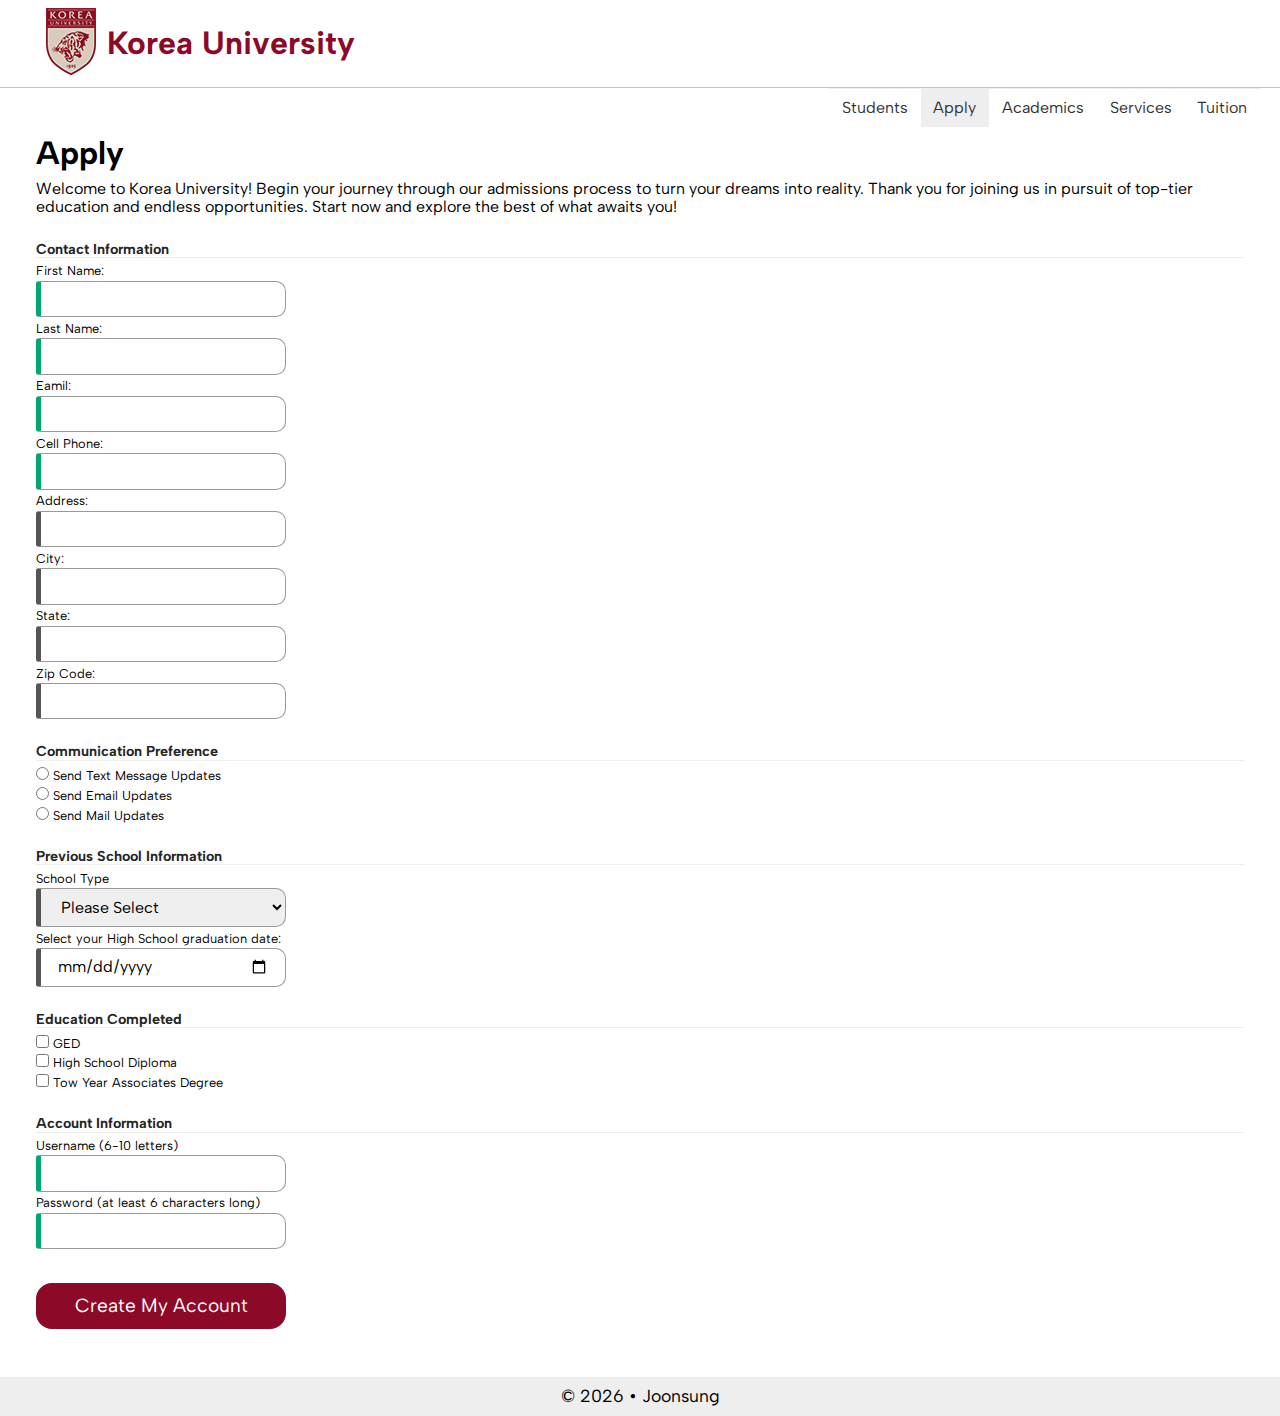
<file: index.html>
<!DOCTYPE html>
<html lang="en">
<head>
    <meta charset="UTF-8">
    <meta name="viewport" content="width=device-width, initial-scale=1.0">
    <title>Korea University Admission</title>
    <link rel="stylesheet" href="css/styles.min.css">
    <link rel="preconnect" href="https://fonts.googleapis.com">
    <link rel="preconnect" href="https://fonts.gstatic.com" crossorigin>
    <link href="https://fonts.googleapis.com/css2?family=Albert+Sans:wght@300;400;700&display=swap" rel="stylesheet">
    <link rel="icon" type="image/x-icon" href="images/favicon.png">
</head>
<body>
    <div id="headerWrapper">
        <header>
            <a href="#"><img src="images/logo1x.png" alt="logo" width="50" height="67" srcset="images/logo1x.png 1x, images/logo2x.png 2x,images/logo3x.png 3x"></a>
            <h1>Korea University</h1>
            <div id="hamburger"><a href="#closex">&#9776;</a></div>
        </header>
    </div>
    
    <div id="navWrapper">
        <nav>
            <div id="closex"><a href="#hamburger">x</a></div>
            <ul>
                <li><a href="#">Students</a></li>
                <li class="active"><a href="#">Apply</a></li>
                <li><a href="#">Academics</a></li>
                <li><a href="#">Services</a></li>
                <li><a href="#">Tuition</a></li>
            </ul>
        </nav>
    </div>

    <div id="mainWrapper">
        <main>
            <h1>Apply</h1>
            <p>Welcome to Korea University!
                Begin your journey through our admissions process to turn your dreams into reality.
                Thank you for joining us in pursuit of top-tier education and endless opportunities.
                Start now and explore the best of what awaits you!</p>
            <form action="thanks.html" method="get" class="my-form" autocomplete="on">
                <h3>Contact Information</h3>
                <label>First Name: <input type="text" name="fname" autocomplete="given-name" required title="First Name Here"></label>
                <label>Last Name: <input type="text" name="lname" autocomplete="family-name" required title="Last Name Here"></label>
                <label>Eamil: <input type="email" name="email" autocomplete="email" required title="Your Email Please"></label>
                <label>Cell Phone: <input type="tel" name="phone" autocomplete="tel" required title="Cell Phone Here"></label>
                <label>Address: <input type="text" name="address" autocomplete="street-address" title="Your Address Here"></label>
                <label>City: <input type="text" name="city" autocomplete="address-level2" title="Your City Here"></label>
                <label>State: <input type="text" name="state" autocomplete="address-level1" title="Your State Here"></label>
                <label>Zip Code: <input type="text" name="zipcode" autocomplete="postal-code" title="Your zipcode Here"></label>

                <h3>Communication Preference</h3>
                <label><input type="radio" name="Communication" value="Text"> Send Text Message Updates</label> <!--radio는 하나만 고를수있음, name은 같고 value가 다르게-->
                <label><input type="radio" name="Communication" value="Email"> Send Email Updates</label>
                <label><input type="radio" name="Communication" value="Mail"> Send Mail Updates</label>

                <h3>Previous School Information</h3>
                <label>School Type
                    <select name="School Type">
                        <option value="No Selection Made">Please Select</option>
                        <option value="Public High School">Public High School</option>
                        <option value="Private High School">Private High School</option>
                        <option value="Specialized High School">Specialized High School</option>
                    </select>
                </label>
                <label>Select your High School graduation date:
                    <input type="date" name="graduationDate">
                </label>
                
                <h3>Education Completed</h3>
                <label><input type="checkbox" name="GED"> GED</label> <!--checkbox는 여러개 고를수있음, name을 다르게-->
                <label><input type="checkbox" name="High School Diploma"> High School Diploma</label>
                <label><input type="checkbox" name="Tow Year Associates Degree"> Tow Year Associates Degree</label>

                <h3>Account Information</h3>
                <label>Username (6-10 letters) <input type="text" required pattern="[A-Za-z]{6,10}" name="username" title="Please enter Username between 6 to 10 characters."></label>
                <label>Password  (at least 6 characters long) <input type="password" name="password" required minlength="6" title="Please enter Password that is at least 6 characters long."></label>

                <input type="submit" value="Create My Account">
            </form>

        </main>
    </div>

    <div id="footerWrapper">
        <footer><p class="legal">&copy; <span id="year">x</span> &bull; Joonsung</p></footer>
    </div>
    <script src="js/scripts.js"></script>
</body>
</html>
</file>
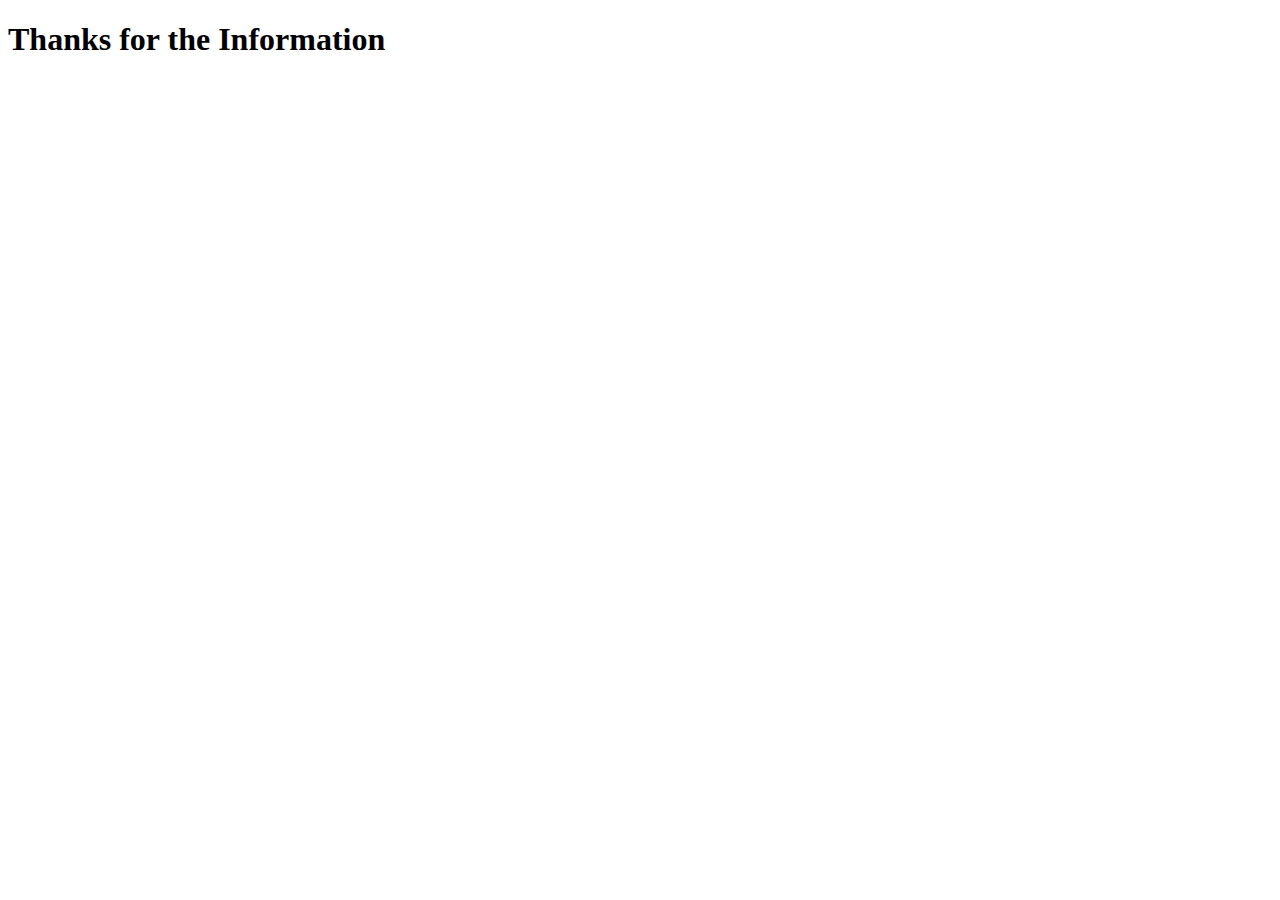
<file: thanks.html>
<!DOCTYPE html>
<html lang="en">
<head>
    <meta charset="UTF-8">
    <meta name="viewport" content="width=device-width, initial-scale=1.0">
    <title>University Admission</title>
</head>
<body>
    <div>
        <header>
            <h1>Thanks for the Information</h1>

           

        </header>
    </div>
    
    <div>
        <nav>

        </nav>
    </div>
    <div>
        <main>
            <h1></h1>
        </main>
    </div>
    <div>
        <footer>

        </footer>
    </div>
</body>
</html>
</file>
<file: css/styles.min.css>
/*! normalize.css v8.0.1 | MIT License | github.com/necolas/normalize.css */html{line-height:1.15;-webkit-text-size-adjust:100%}body{margin:0}main{display:block}h1{font-size:2em}hr{box-sizing:content-box;height:0;overflow:visible}pre{font-family:monospace,monospace;font-size:1em}a{background-color:rgba(0,0,0,0)}abbr[title]{border-bottom:none;text-decoration:underline;text-decoration:underline dotted}b,strong{font-weight:bolder}code,kbd,samp{font-family:monospace,monospace;font-size:1em}small{font-size:80%}sub,sup{font-size:75%;line-height:0;position:relative;vertical-align:baseline}sub{bottom:-0.25em}sup{top:-0.5em}img{border-style:none}button,input,optgroup,select,textarea{font-family:inherit;font-size:100%;line-height:1.15;margin:0}button,input{overflow:visible}button,select{text-transform:none}button,[type=button],[type=reset],[type=submit]{-webkit-appearance:button;appearance:button}button::-moz-focus-inner,[type=button]::-moz-focus-inner,[type=reset]::-moz-focus-inner,[type=submit]::-moz-focus-inner{border-style:none;padding:0}button:-moz-focusring,[type=button]:-moz-focusring,[type=reset]:-moz-focusring,[type=submit]:-moz-focusring{outline:1px dotted ButtonText}fieldset{padding:.35em .75em .625em}legend{box-sizing:border-box;color:inherit;display:table;max-width:100%;padding:0;white-space:normal}progress{vertical-align:baseline}textarea{overflow:auto}[type=checkbox],[type=radio]{box-sizing:border-box;padding:0}[type=number]::-webkit-inner-spin-button,[type=number]::-webkit-outer-spin-button{height:auto}[type=search]{-webkit-appearance:textfield;appearance:textfield;outline-offset:-2px}[type=search]::-webkit-search-decoration{-webkit-appearance:none}::-webkit-file-upload-button{-webkit-appearance:button;font:inherit}details{display:block}summary{display:list-item}template{display:none}[hidden]{display:none}html{-moz-text-size-adjust:none;-webkit-text-size-adjust:none;text-size-adjust:none;height:100%;font-family:"Albert Sans",sans-serif}*{-moz-box-sizing:border-box;-webkit-box-sizing:border-box;box-sizing:border-box;padding:0;margin:0}body{display:grid}#headerWrapper{grid-row-start:1}#navWrapper{grid-row-start:4}div#hamburger a,div#closex a{display:block;padding:.8rem 2vw;font-size:1.5rem;color:#333;text-decoration:none;text-align:right}#headerWrapper{border-bottom:1px solid #c3c3c3}header{display:grid;grid-template-columns:51px auto 44px;padding:.5rem 2vw;gap:10px;align-items:center}header h1{color:#8c0927;font:2rem}nav{height:100vh}nav ul{border-bottom:1px solid #eee}nav ul li{border-top:1px solid #eee;list-style-type:none}nav ul li a{display:block;color:#333;padding:.9rem 2vw;text-decoration:none;text-align:right}nav ul li a:hover{color:#8c0927}nav ul li.active{background-color:#eee}div#closex a{margin-right:2vw}#mainWrapper{grid-row-start:2}main h1{padding:.5rem 16px}main p{padding-left:16px}form.my-form{margin:1rem 16px}form.my-form label{display:block;font-size:.8rem;color:#000;padding-top:.2rem}form.my-form h3{font-size:.9rem;color:#252525;margin:1.5rem 0 .2rem 0;border-bottom:1px solid #eee}form.my-form input[type=text],form.my-form input[type=tel],form.my-form input[type=number],form.my-form input[type=email],form.my-form input[type=date],form.my-form input[type=password],form.my-form select{display:block;margin:.1rem 0 .1rem 0;border:1px solid #999;border-radius:3px 10px 10px 3px;border-left-width:5px;border-left-color:#555;font-size:1rem;color:#000;width:250px;padding:.5rem 16px}form.my-form input:required{border-left-color:#00a86b}form.my-form input:focus{border-left-color:#000}form.my-form input:required:valid{border-left-color:#3200fc}form.my-form input[type=submit]{border:none;background-color:#8c0927;color:#fff;border-radius:1rem;padding:.75rem 1.5rem;margin:2rem 0;width:250px;font-size:1.2rem;-webkit-appearance:none;appearance:none}#footerWrapper{grid-row-start:3}footer{text-align:center;font-size:1.1rem;padding:.6rem;background-color:#eee}@media only screen and (min-width: 35rem){#headerWrapper{grid-row-start:1}#navWrapper{grid-row-start:2}div#hamburger,div#closex{display:none}nav{height:auto}nav ul{display:flex;justify-content:end;border:none}nav li{border:none}#mainWrapper{grid-row-start:3}#footerWrapper{grid-row-start:4}}@media only screen and (min-width: 60rem){header,nav,main{max-width:1240px;margin:auto}nav ul li a{padding:.3rem .8rem;margin:.3rem 0}}
</file>
